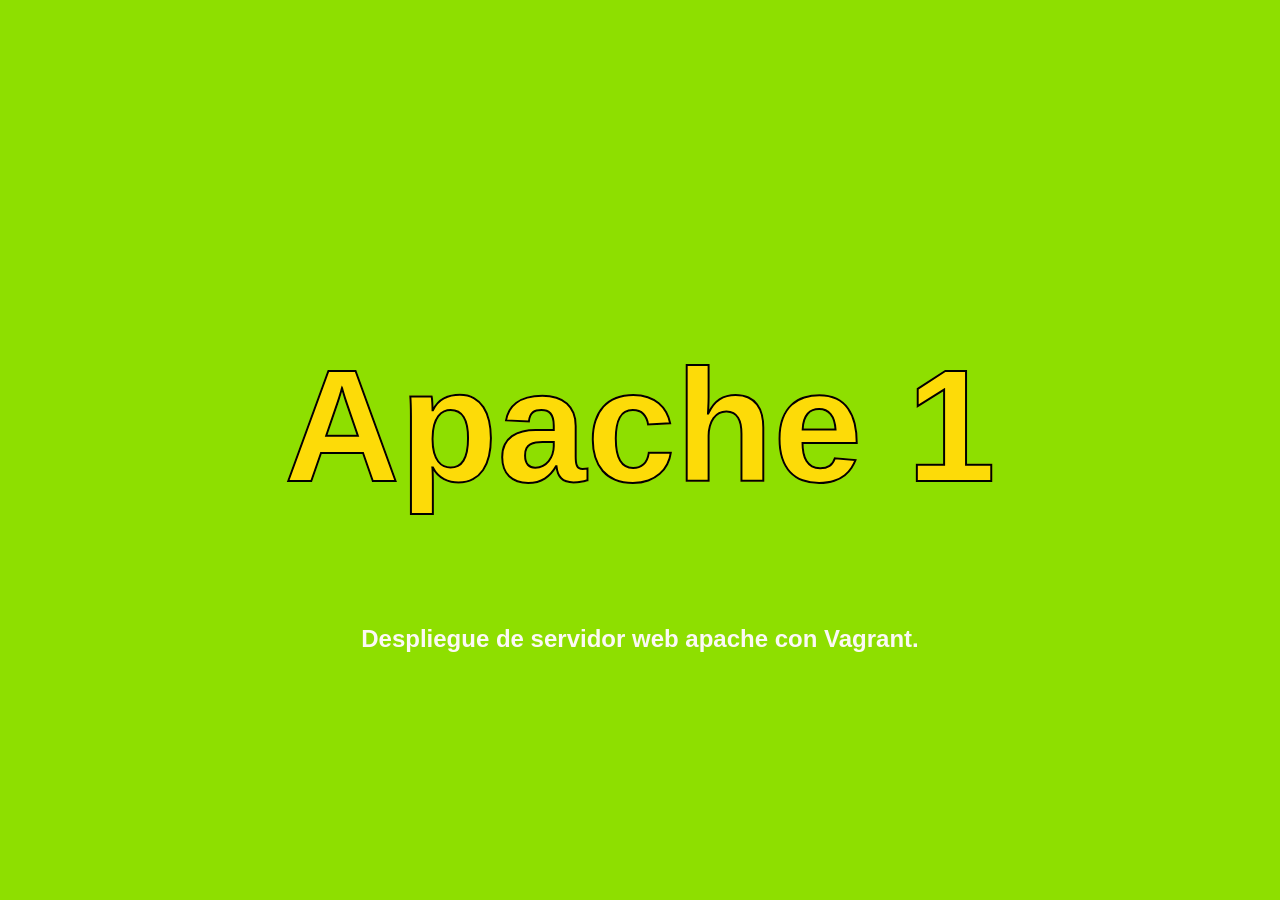
<file: html/apache1/index.html>
<!DOCTYPE html>
<html lang="en">
<head>
    <meta charset="UTF-8">
    <meta name="viewport" content="width=device-width, initial-scale=1.0">
    <title>Hola Mundo</title>
    <link rel="stylesheet" href="style.css">
</head>
<body>
    <div class="container">
        <h1>Apache 1</h1>
        <h2>Despliegue de servidor web apache con Vagrant.</h2>
    </div>
</body>
</html>
</file>
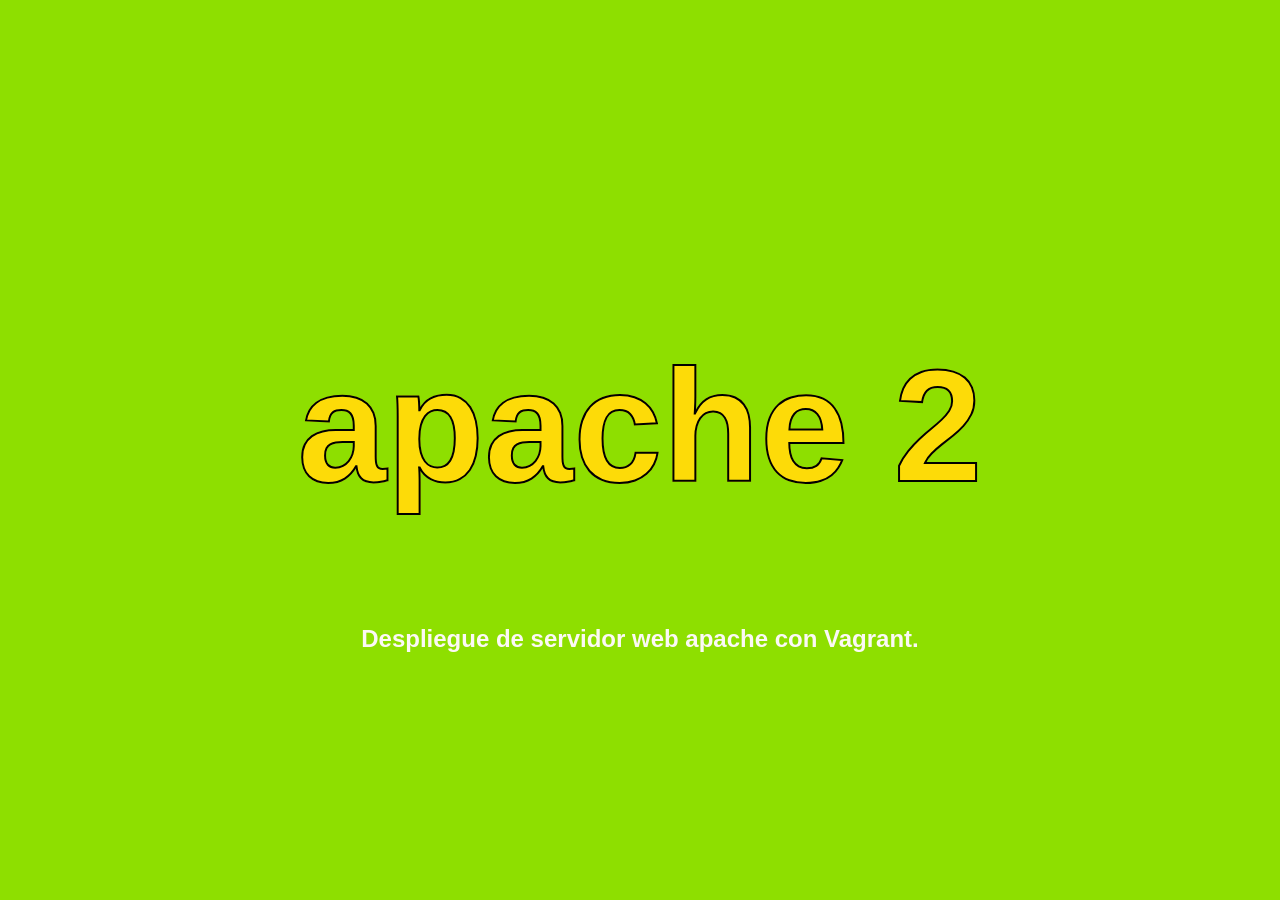
<file: html/apache2/index.html>
<!DOCTYPE html>
<html lang="en">
<head>
    <meta charset="UTF-8">
    <meta name="viewport" content="width=device-width, initial-scale=1.0">
    <title>Hola Mundo</title>
    <link rel="stylesheet" href="style.css">
</head>
<body>
    <div class="container">
        <h1>apache 2</h1>
        <h2>Despliegue de servidor web apache con Vagrant.</h2>
    </div>
</body>
</html>
</file>
<file: html/apache1/style.css>
body {
    margin: 0;
    padding: 0;
    display: flex;
    justify-content: center;
    align-items: center;
    height: 100vh;
    background-color: #8EDF00;
    font-family: 'Arial', sans-serif;
}

.container {
    text-align: center;
}

h1 {
    font-size: 10rem;
    color: #333;
    background-color: #FDDB08;
    -webkit-background-clip: text;
    -webkit-text-fill-color: transparent;
    -webkit-text-stroke: 2px #000;
}

h2{
    color: #FCF8F5;
}
</file>
<file: html/apache2/style.css>
body {
    margin: 0;
    padding: 0;
    display: flex;
    justify-content: center;
    align-items: center;
    height: 100vh;
    background-color: #8EDF00;
    font-family: 'Arial', sans-serif;
}

.container {
    text-align: center;
}

h1 {
    font-size: 10rem;
    color: #333;
    background-color: #FDDB08;
    -webkit-background-clip: text;
    -webkit-text-fill-color: transparent;
    -webkit-text-stroke: 2px #000;
}

h2{
    color: #FCF8F5;
}
</file>
